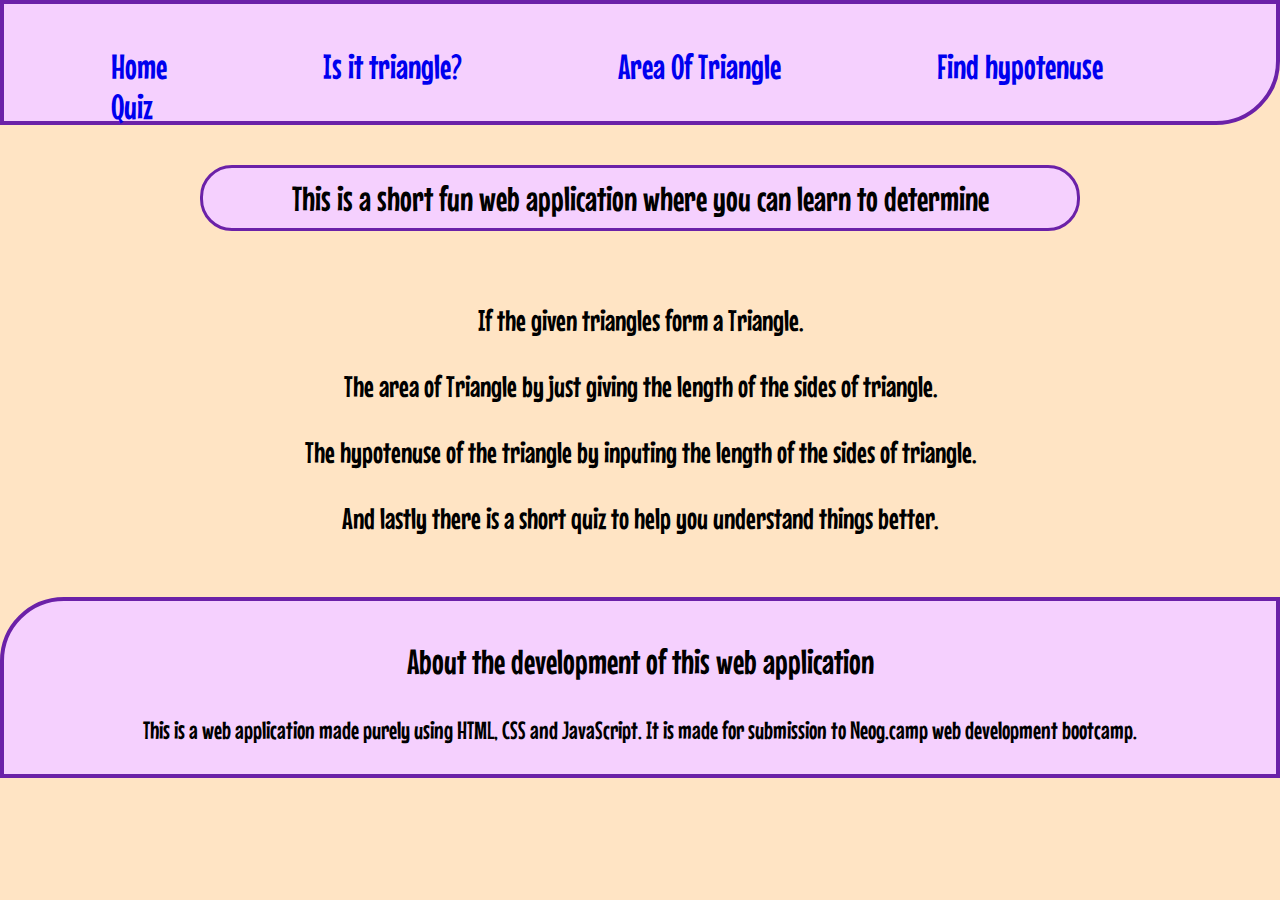
<file: index.html>
<!DOCTYPE html>
<html lang="en">
<head>
    <meta charset="UTF-8">
    <meta http-equiv="X-UA-Compatible" content="IE=edge">
    <meta name="viewport" content="width=device-width, initial-scale=1.0">
    <link rel="stylesheet" href="./style.css">
    <title>Homepage</title>
</head>
<body>
    <nav class="navigation">
        <div class="container-fluid">
        <ul class="triangles">
            <li>
                <a href="./index.html">
                    Home
                </a>
            </li>
            <li>
                <a href="./istriangle.html">Is 
                    it triangle?
                </a>
            </li>
            <li>
                <a href="./area.html">Area Of Triangle
                </a>
            </li>
            <li>
                <a href="./hypotenuse.html">Find hypotenuse
                </a>
            </li>
            <li>
                <a href="./quiz.html">Quiz
                </a>
            </li>
        </ul>
    </div>
    </nav>
    
    <div class="body">
        <p class="paragraph">
            This is a short fun web application where you can learn to determine 
            <ul class="list">
                <li>
                    If the given triangles form a  Triangle.
                </li>
                <li>
                    The area of Triangle by just giving the length of the sides of triangle.
                    
                </li>
                <li>
                    The hypotenuse of the triangle by inputing the length of the sides of triangle.
                </li>
                <li>
                    And lastly there is a short quiz to help you understand things better.

                </li>
            </ul>
    </div>

    <footer class="footer">
        <div class="footer-text">
            <h3>About the development of this web application</h3>
            <p>
                This is a web application made purely using HTML, CSS and JavaScript. It is made for submission to Neog.camp web development bootcamp.
            </p>
        </div>
    </footer>
    
</body>
</html>
</file>
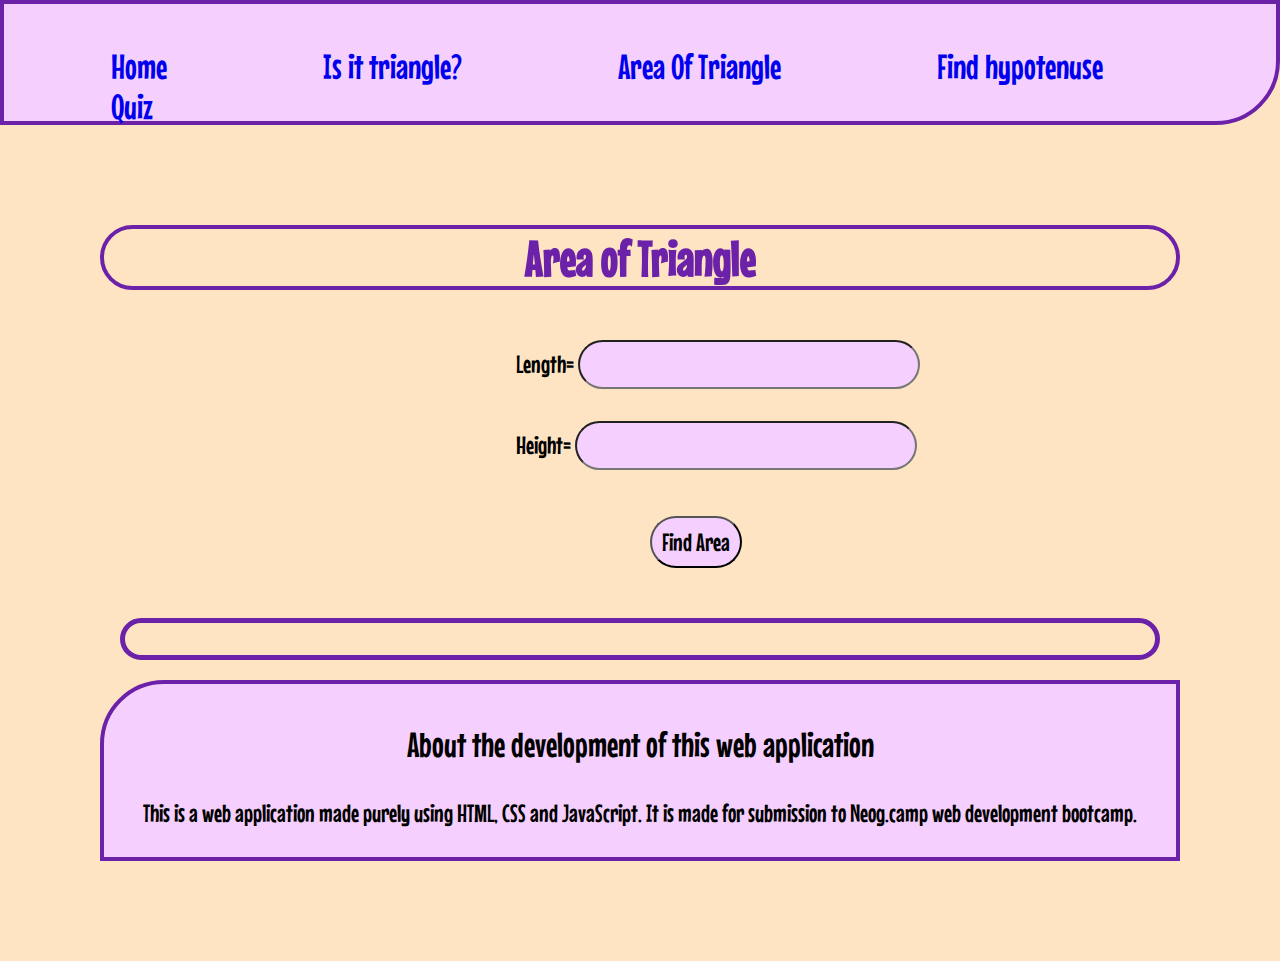
<file: area.html>
<!DOCTYPE html>
<html lang="en">
<head>
    <meta charset="UTF-8">
    <meta http-equiv="X-UA-Compatible" content="IE=edge">
    <meta name="viewport" content="width=device-width, initial-scale=1.0">
    <link rel="stylesheet" href="./style.css">
    <title>Area Of Triangle</title>
</head>
<body>

    <nav class="navigation">
        <div class="container-fluid">
        <ul class="triangles">
            <li>
                <a href="./index.html">
                    Home
                </a>
            </li>
            <li>
                <a href="./istriangle.html">Is 
                    it triangle?
                </a>
            </li>
            <li>
                <a href="./area.html">Area Of Triangle
                </a>
            </li>
            <li>
                <a href="./hypotenuse.html">Find hypotenuse
                </a>
            </li>
            <li>
                <a href="./quiz.html">Quiz
                </a>
            </li>
        </ul>
    </div>
    </nav>


    <div class="container">
        <h1 class="heading">Area of Triangle</h1>

        <div class="angle1">
             <lable>Length=</lable>
             <input type="number" class="length">
       </div> 

       <div class="angle2">
         <lable>Height=</lable>
         <input type="number" class="length">
       </div>
        
        
        <button id="find-area">Find Area</button>

        <div class="output">

        </div>

        <footer class="footer">
            <div class="footer-text">
                <h3>About the development of this web application</h3>
                <p>
                    This is a web application made purely using HTML, CSS and JavaScript. It is made for submission to Neog.camp web development bootcamp.
                </p>
            </div>
        </footer>

    </div>
</body>
<script src="./area.js"></script>
</html>
</file>
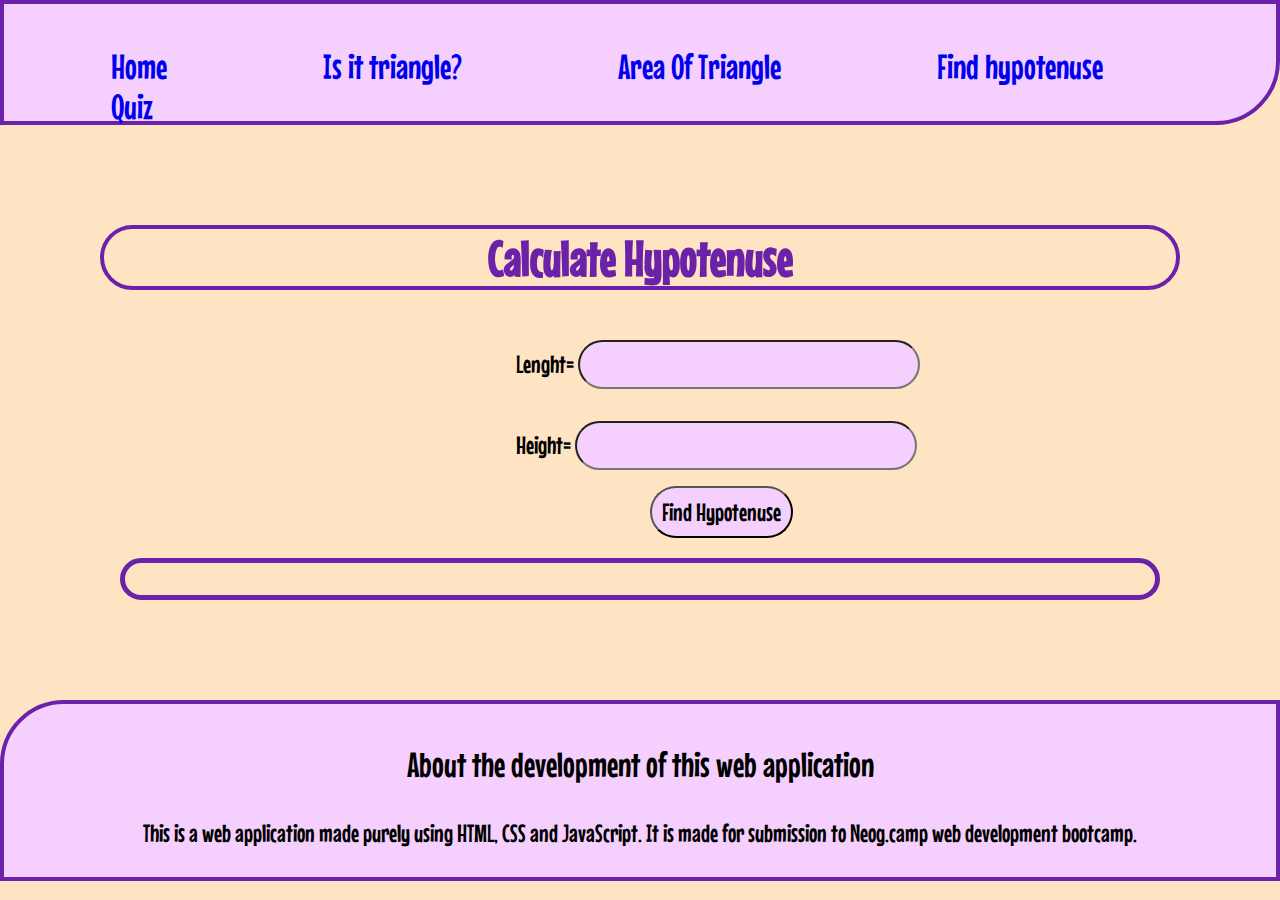
<file: hypotenuse.html>
<!DOCTYPE html>
<html lang="en">
<head>
    <meta charset="UTF-8">
    <meta http-equiv="X-UA-Compatible" content="IE=edge">
    <meta name="viewport" content="width=device-width, initial-scale=1.0">
    <link rel="stylesheet" href="./style.css">
    <title>Calculate Hypotenuse</title>
</head>
<body>

    <nav class="navigation">
        <div class="container-fluid">
        <ul class="triangles">
            <li>
                <a href="./index.html">
                    Home
                </a>
            </li>
            <li>
                <a href="./istriangle.html">Is 
                    it triangle?
                </a>
            </li>
            <li>
                <a href="./area.html">Area Of Triangle
                </a>
            </li>
            <li>
                <a href="./hypotenuse.html">Find hypotenuse
                </a>
            </li>
            <li>
                <a href="./quiz.html">Quiz
                </a>
            </li>
        </ul>
    </div>
    </nav>


    <div class="container">
        <h1 class="heading">Calculate Hypotenuse</h1>

        <div class="angle1">
            <label >Lenght=</label>
            <input type="number" class="side-input">
        </div>
        
        <div class="angle2">
            <label>Height=</label>
            <input type="number" class="side-input">
        </div>
        

        <button id="hypotenuse-btn">Find Hypotenuse</button>

        <div id="output">

        </div>
    </div>


    <footer class="footer">
        <div class="footer-text">
            <h3>About the development of this web application</h3>
            <p>
                This is a web application made purely using HTML, CSS and JavaScript. It is made for submission to Neog.camp web development bootcamp.
            </p>
        </div>
    </footer>
</body>
<script src="./hypotenuse.js"></script>
</html>
</file>
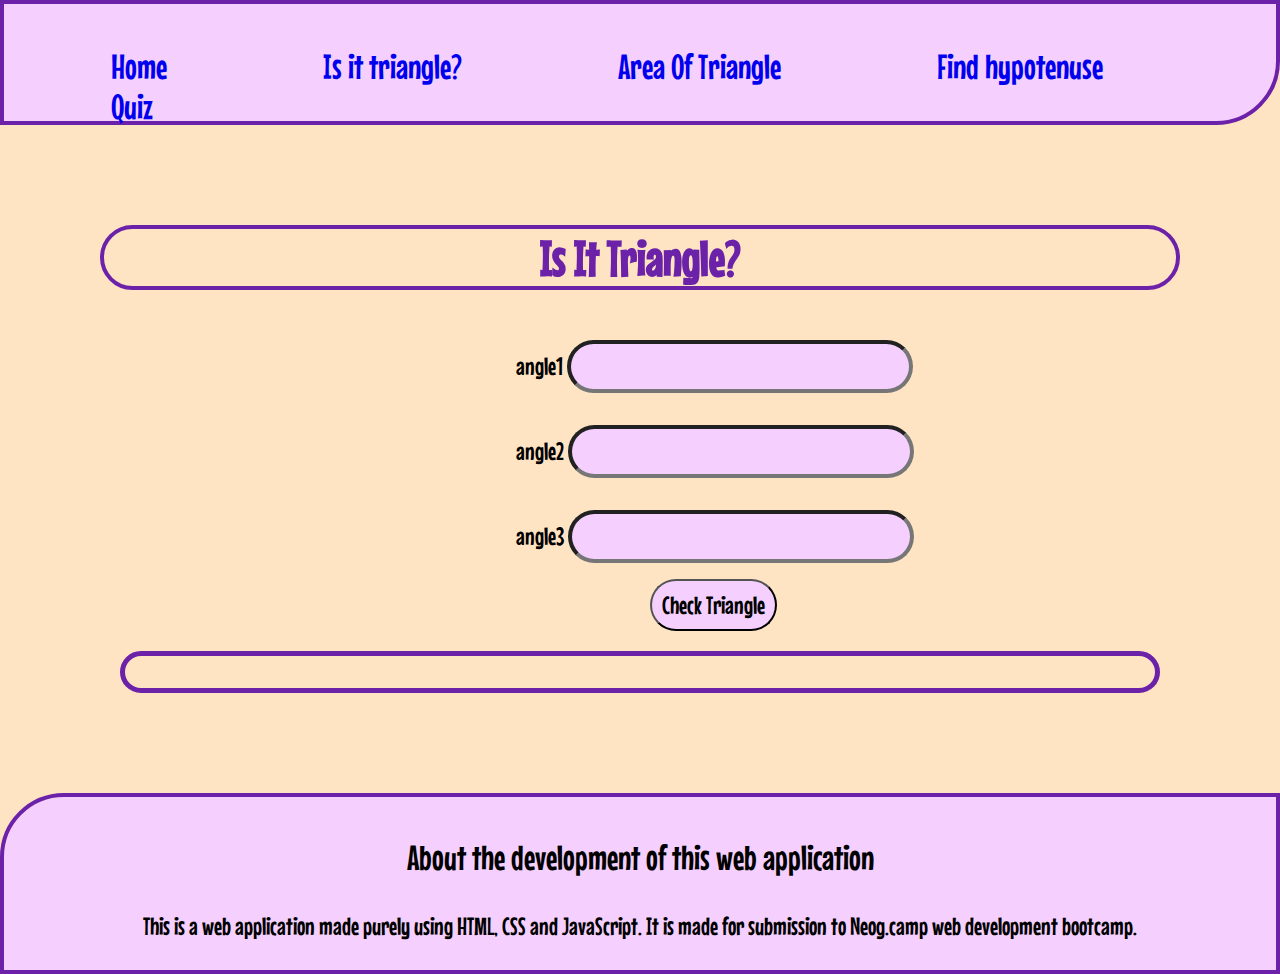
<file: istriangle.html>
<!DOCTYPE html>
<html lang="en">
<head>
    <meta charset="UTF-8">
    <meta http-equiv="X-UA-Compatible" content="IE=edge">
    <meta name="viewport" content="width=device-width, initial-scale=1.0">
    <title>Is It Triangle?</title>
    <link rel="stylesheet" href="./style.css">
</head>
<body>

    <nav class="navigation">
        <div class="container-fluid">
        <ul class="triangles">
            <li>
                <a href="./index.html">
                    Home
                </a>
            </li>
            <li>
                <a href="./istriangle.html">Is 
                    it triangle?
                </a>
            </li>
            <li>
                <a href="./area.html">Area Of Triangle
                </a>
            </li>
            <li>
                <a href="./hypotenuse.html">Find hypotenuse
                </a>
            </li>
            <li>
                <a href="./quiz.html">Quiz
                </a>
            </li>
        </ul>
    </div>
    </nav>

    
    <div class="container">
        <h1 class="heading">Is It Triangle?</h1>

        <div class="angle1">

            <lable class="lable-inputText">angle1</lable>
            <input class="inputText" type="number"/>

        </div>

        <div class="angle2">
            <angle2>angle2</lable>
            <input class="inputText" type="number"/>
        </div>
        
         <div class="angle3">
            <lable class="lable-inputText">angle3</lable>
           <input class="inputText" type="number"/>
         </div>
        
        
            <button id="check-triangle-btn">Check Triangle</button>
        
        

        <div id="output">

        </div>

    </div>

    <footer class="footer">
        <div class="footer-text">
            <h3>About the development of this web application</h3>
            <p>
                This is a web application made purely using HTML, CSS and JavaScript. It is made for submission to Neog.camp web development bootcamp.
            </p>
        </div>
    </footer>
</body>
<script src="./istriangle.js"></script>
</html>
</file>
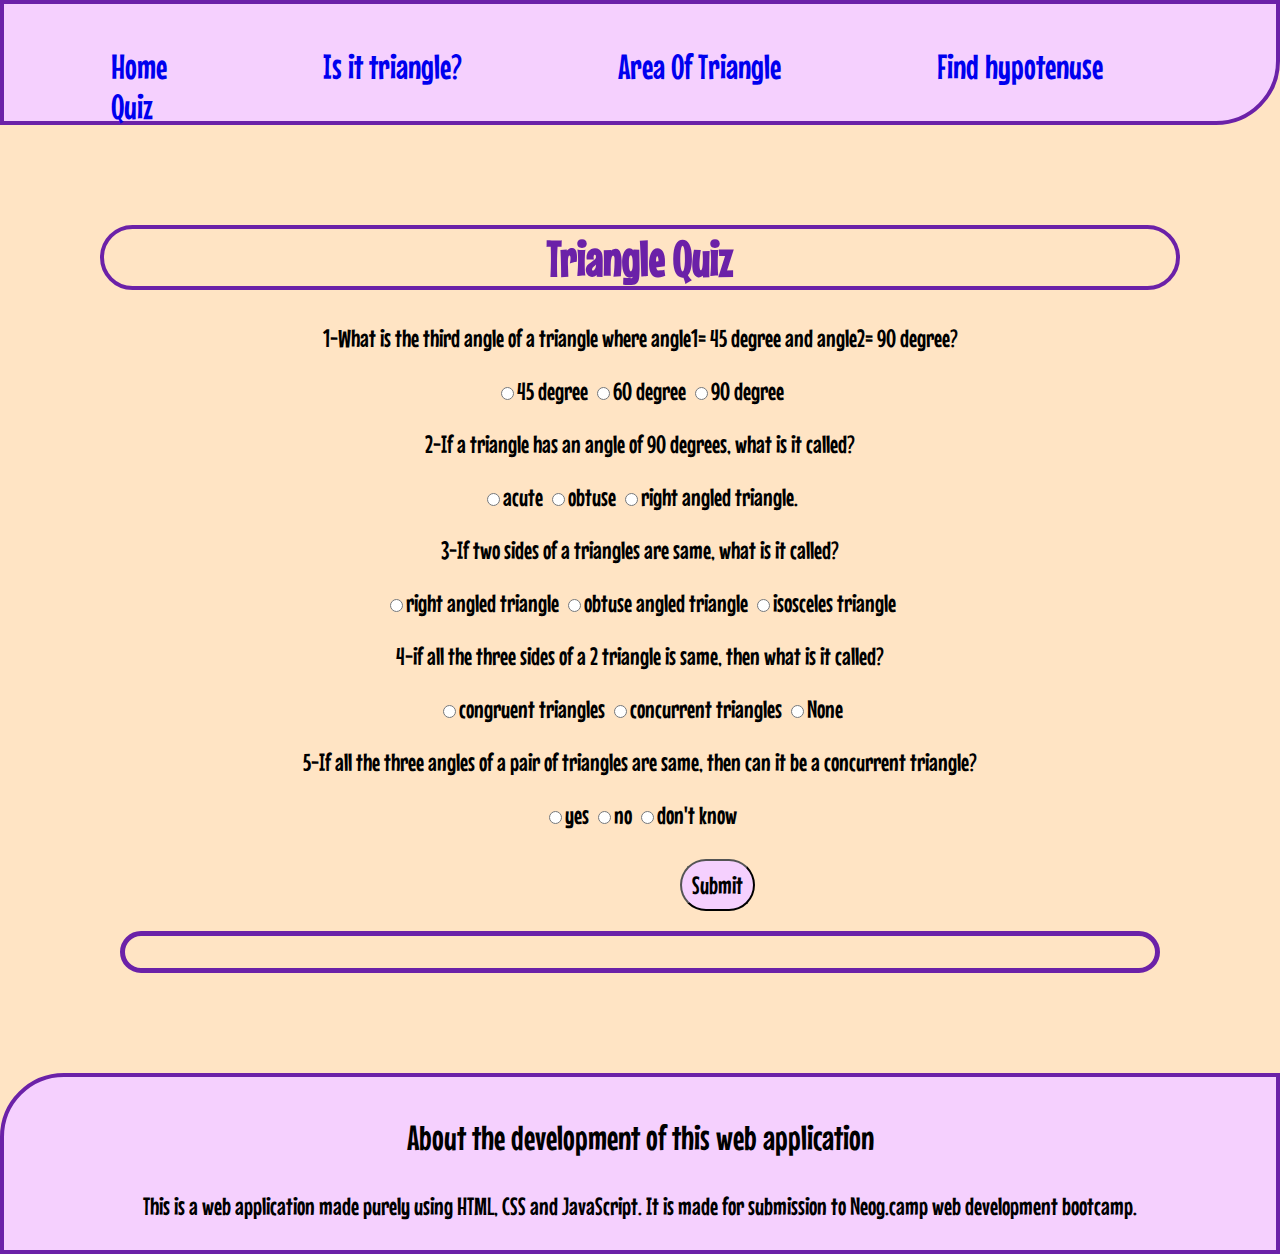
<file: quiz.html>
<!DOCTYPE html>
<html lang="en">
<head>
    <meta charset="UTF-8">
    <meta http-equiv="X-UA-Compatible" content="IE=edge">
    <meta name="viewport" content="width=device-width, initial-scale=1.0">
    <link rel="stylesheet" href="./style.css">
    <title>triangle quiz</title>
</head>
<body>

    <nav class="navigation">
        <div class="container-fluid">
        <ul class="triangles">
            <li>
                <a href="./index.html">
                    Home
                </a>
            </li>
            <li>
                <a href="./istriangle.html">Is 
                    it triangle?
                </a>
            </li>
            <li>
                <a href="./area.html">Area Of Triangle
                </a>
            </li>
            <li>
                <a href="./hypotenuse.html">Find hypotenuse
                </a>
            </li>
            <li>
                <a href="./quiz.html">Quiz
                </a>
            </li>
        </ul>
    </div>
    </nav>

    <div class="container">
        <h1 class="heading">Triangle Quiz</h1>

        <form class="quiz-form">
            <div class="question-container">
                <p>1-What is the third angle of a triangle where angle1= 45 degree and angle2= 90 degree?</p>
                <label>
                    <input type="radio" name
                    ="question1" value="45 degree" >45 degree
                </label> 
                <label>
                    <input type="radio" name
                    ="question1" value="60 degree" >60 degree
                </label> 
                <label>
                    <input type="radio" name
                    ="question1" value="90 degree" >90 degree
                </label>            
            </div>
            
            <div class="question-container">
                <p>2-If a triangle has an angle of 90 degrees, what is it called?</p>
                <label>
                    <input type="radio" name
                    ="question2" value="acute " >acute
                </label> 
                <label>
                    <input type="radio" name
                    ="question2" value="obtuse" >obtuse
                </label> 
                <label>
                    <input type="radio" name
                    ="question2" value="right angled triangle" >right angled triangle.
                </label>            
            </div>

            <div class="question-container">
                <p>3-If two sides of a triangles are same, what is it called?</p>
                <label>
                    <input type="radio" name
                    ="question3" value="right angled triangle " >right angled triangle
                </label> 
                <label>
                    <input type="radio" name
                    ="question3" value="obtuse angled triangle" >obtuse angled triangle
                </label> 
                <label>
                    <input type="radio" name
                    ="question3" value="isosceles triangle" >isosceles triangle 
                </label>            
            </div>

            <div class="question-container">
                <p>4-if all the three sides of a 2 triangle is same, then what is it called?</p>
                <label>
                    <input type="radio" name
                    ="question4" value="congruent triangles" >congruent triangles
                </label> 
                <label>
                    <input type="radio" name
                    ="question4" value="concurrent triangles" >concurrent triangles
                </label> 
                <label>
                    <input type="radio" name
                    ="question4" value="None" >None
                </label>            
            </div>

            <div class="question-container">
                <p>5-If all the three angles of a pair of triangles are same, then can it be a concurrent triangle?</p>
                <label>
                    <input type="radio" name
                    ="question5" value="yes" >yes
                </label> 
                <label>
                    <input type="radio" name
                    ="question5" value="no" >no
                </label> 
                <label>
                    <input type="radio" name
                    ="question5" value="don't know" >don't know
                </label>            
            </div>
        </form>
         <button id="submit-btn">Submit</button>
         <div id="out">

         </div>
    </div>

    <footer class="footer">
        <div class="footer-text">
            <h3>About the development of this web application</h3>
            <p>
                This is a web application made purely using HTML, CSS and JavaScript. It is made for submission to Neog.camp web development bootcamp.
            </p>
        </div>
    </footer>
</body>
<script src="./quiz.js"></script>
</html>
</file>
<file: style.css>
@import url('https://fonts.googleapis.com/css2?family=Mouse+Memoirs&display=swap');

body{
    margin: 0px;
    font-family: 'Mouse Memoirs', sans-serif;
    background-color: bisque;
}

.navigation{
    padding: 1rem;
    background-color:#F5D0FE;
    border:4px solid #6B21A8;
    border-bottom-right-radius: 4rem;
}
.container-fluid{
    background-color:#F5D0FE;
    height: 20vh;
    margin-top: 10px;
    height: 55px;
    margin-bottom: 20px;
}

.triangles{
    margin: 0px;
    padding: 1rem;
    list-style: none;

}

.triangles li{
    padding: 55px;
    display: inline;
}

.triangles a{
    margin: 20px;
    text-decoration: none;
    font-size: 35px;
}
.paragraph{
    font-size: 35px;
    text-align: center;
    border: 3px solid #6B21A8 ;
    margin: 40px 200px;
    border-radius: 2rem;
    padding:10px;
    background-color: #F5D0FE;
}

.list{
    text-align: center;
    font-size: 30px;
    padding: 1rem 2rem;
    list-style: none;

}

.list li{
    padding: 1rem;
}

.footer{
    background-color:#F5D0FE ;
    padding: 5px 20px;   
    border: 4px solid #6B21A8;
    border-top-left-radius:4rem ; 
}

.footer-text h3{
     text-align: center;
     font-size: 35px;
     font-weight: lighter;
}

.footer-text p{
    font-size: 25px;
    text-align: center;
}

.container{
    margin:100px;
}

.heading
{
    text-align: center;
    font-size: 50px;
    border: solid 4px #6B21A8 ;
    border-radius: 4rem;
    color: #6B21A8;
}

.inputText{
    font-size: 25px;
    border-radius: 2rem;
    background-color: #F5D0FE;
    border-width: 4px;
    padding: 0.5rem;
}
.angle1{
    padding: 1rem;
    font-size: 25px;
    margin-left: 400px;
}

.angle2{
    padding: 1rem;
    font-size: 25px;
    margin-left: 400px;
}

.angle3{
    padding: 1rem;
    font-size: 25px;
    margin-left: 400px;
}

#check-triangle-btn{
    font-size: 25px;
    font-family: 'Mouse Memoirs', sans-serif;
    border-radius: 4rem;
    padding: 10px;
    background-color: #F5D0FE;
    margin-left: 550px;
}

.side-input{
   border-radius: 4rem;
   background-color: #F5D0FE;
   font-size: 25px;
   padding: 0.5rem;
}

#hypotenuse-btn{
    font-size: 25px;
    font-family: 'Mouse Memoirs', sans-serif;
    border-radius: 4rem;
    padding: 10px;
    background-color: #F5D0FE;
    margin-left: 550px;
}

.question-container{
    font-size: 25px;
    text-align: center;
}
#submit-btn{
    font-size: 25px;
    font-family: 'Mouse Memoirs', sans-serif;
    border-radius: 4rem;
    padding: 10px;
    background-color: #F5D0FE;
    margin-left: 580px;
    margin-top: 30px;
}

#output{
    font-size: 30px;
    text-align: center;
    margin: 20px;
    border: 5px solid #6B21A8;
    padding: 1rem;
    border-radius: 4rem;
    font-weight: 600;
    color: #6B21A8;
    text-decoration: underline;
}

.length{
    border-radius: 4rem;
   background-color: #F5D0FE;
   font-size: 25px;
   padding: 0.5rem;
}

#find-area{
    font-size: 25px;
    font-family: 'Mouse Memoirs', sans-serif;
    border-radius: 4rem;
    padding: 10px;
    background-color: #F5D0FE;
    margin-left: 550px;
    margin-top: 30px;
    margin-bottom: 30px;
}

.output{
    font-size: 30px;
    text-align: center;
    margin: 20px;
    border: 5px solid #6B21A8;
    padding: 1rem;
    border-radius: 4rem;
    font-weight: 600;
    color: #6B21A8;
    text-decoration: underline;
}

#out{
    font-size: 30px;
    text-align: center;
    margin: 20px;
    border: 5px solid #6B21A8;
    padding: 1rem;
    border-radius: 4rem;
    font-weight: 600;
    color: #6B21A8;
    text-decoration: underline;  
}
</file>
